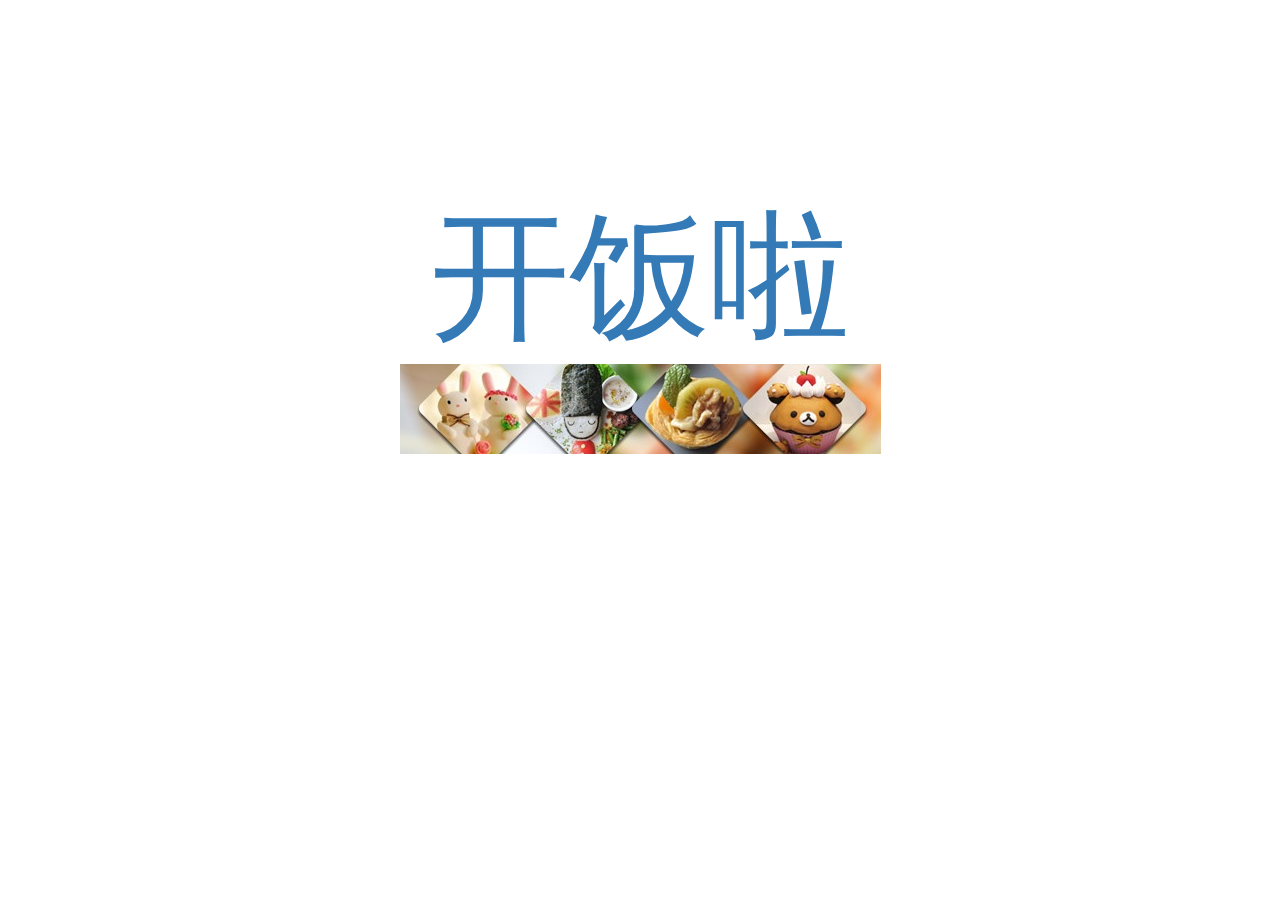
<file: index.html>
<!DOCTYPE html>
<html ng-app="myApp">
<head lang="en">
    <meta charset="UTF-8">
    <meta http-equiv="X-UA-Compatible" content="IE=edge">
    <meta name="viewport" content="width=device-width, initial-scale=1">
    <title>开饭啦</title>
    <script src="js/angular.js"></script>
    <script src="js/angular-route.js"></script>
    <script src="js/angular-animate.js"></script>
    <link rel="stylesheet" href="css/bootstrap.css"/>
    <link rel="stylesheet" href="css/style.css"/>
</head>
<body ng-controller="myCtrl">
    <div ng-view="" ></div>
    <script src="js/jquery-1.11.3.js"></script>
    <script src="js/bootstrap.js"></script>
    <script src="js/html5shiv.min.js"></script>
    <script src="js/respond.min.js"></script>
    <script src="js/index.js"></script>
</body>
</html>
</file>
<file: css/style.css>
body{
    margin: 0 0 60px 0;
}
.a{
    margin-top: 200px;
}
.a>a:hover{
    text-decoration: none;
}
.a h1{
    font-size: 10em;
}
.media-body span{
    color: red;
    font-weight: 700;
}
hr{
    margin: 10px 0;
}
.navbar-footer-menu{
    list-style: none;
    margin:0;
    padding:0
}
.navbar-footer-menu li{
    display: inline-block;
    line-height: 50px;
    width: 30%;
    text-align: center;
}
.navbar-footer-menu li a{
    color:#777;
    font-size: 1.5em;
}
.panel-heading span{
    color: red;
    font-weight: 700;
}
.table > thead > tr > th,
.table > tbody > tr > th,
.table > tfoot > tr > th,
.table > thead > tr > td,
.table > tbody > tr > td,
.table > tfoot > tr > td{
    vertical-align: middle;
}
</file>
